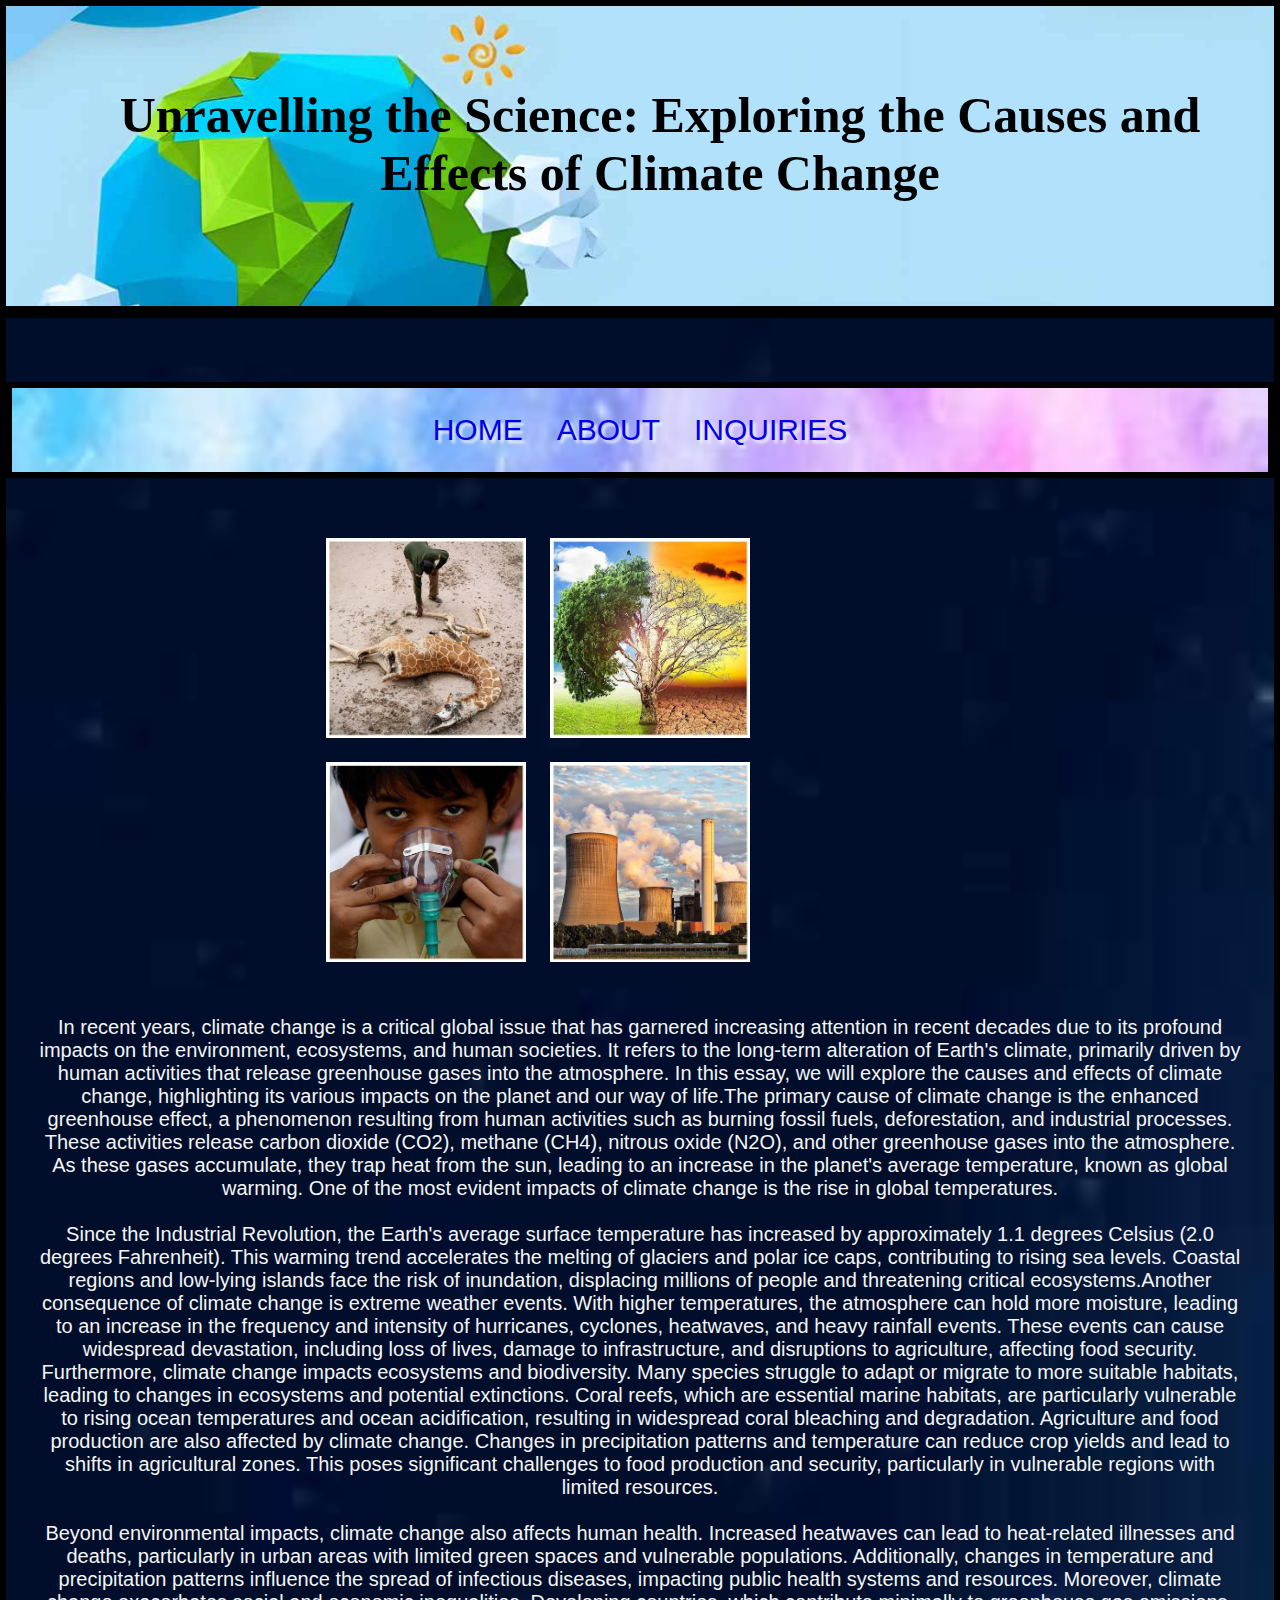
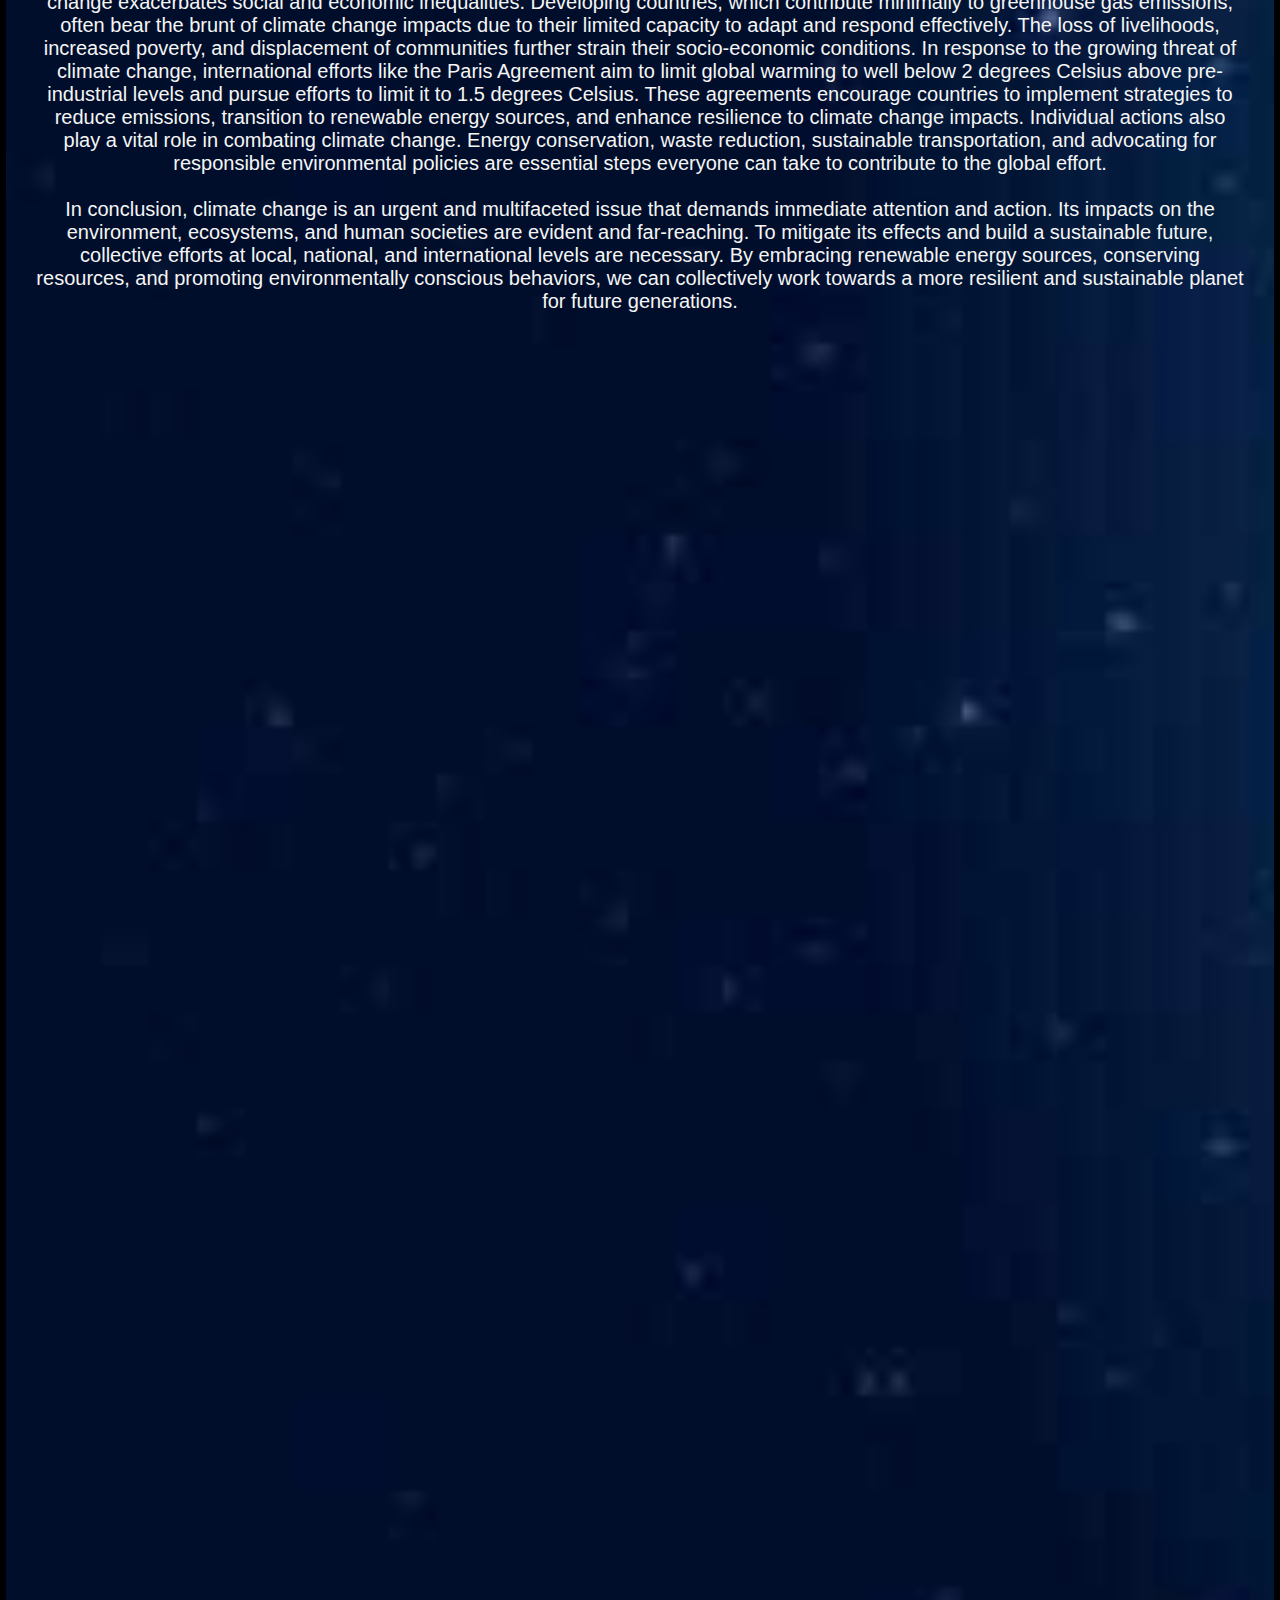
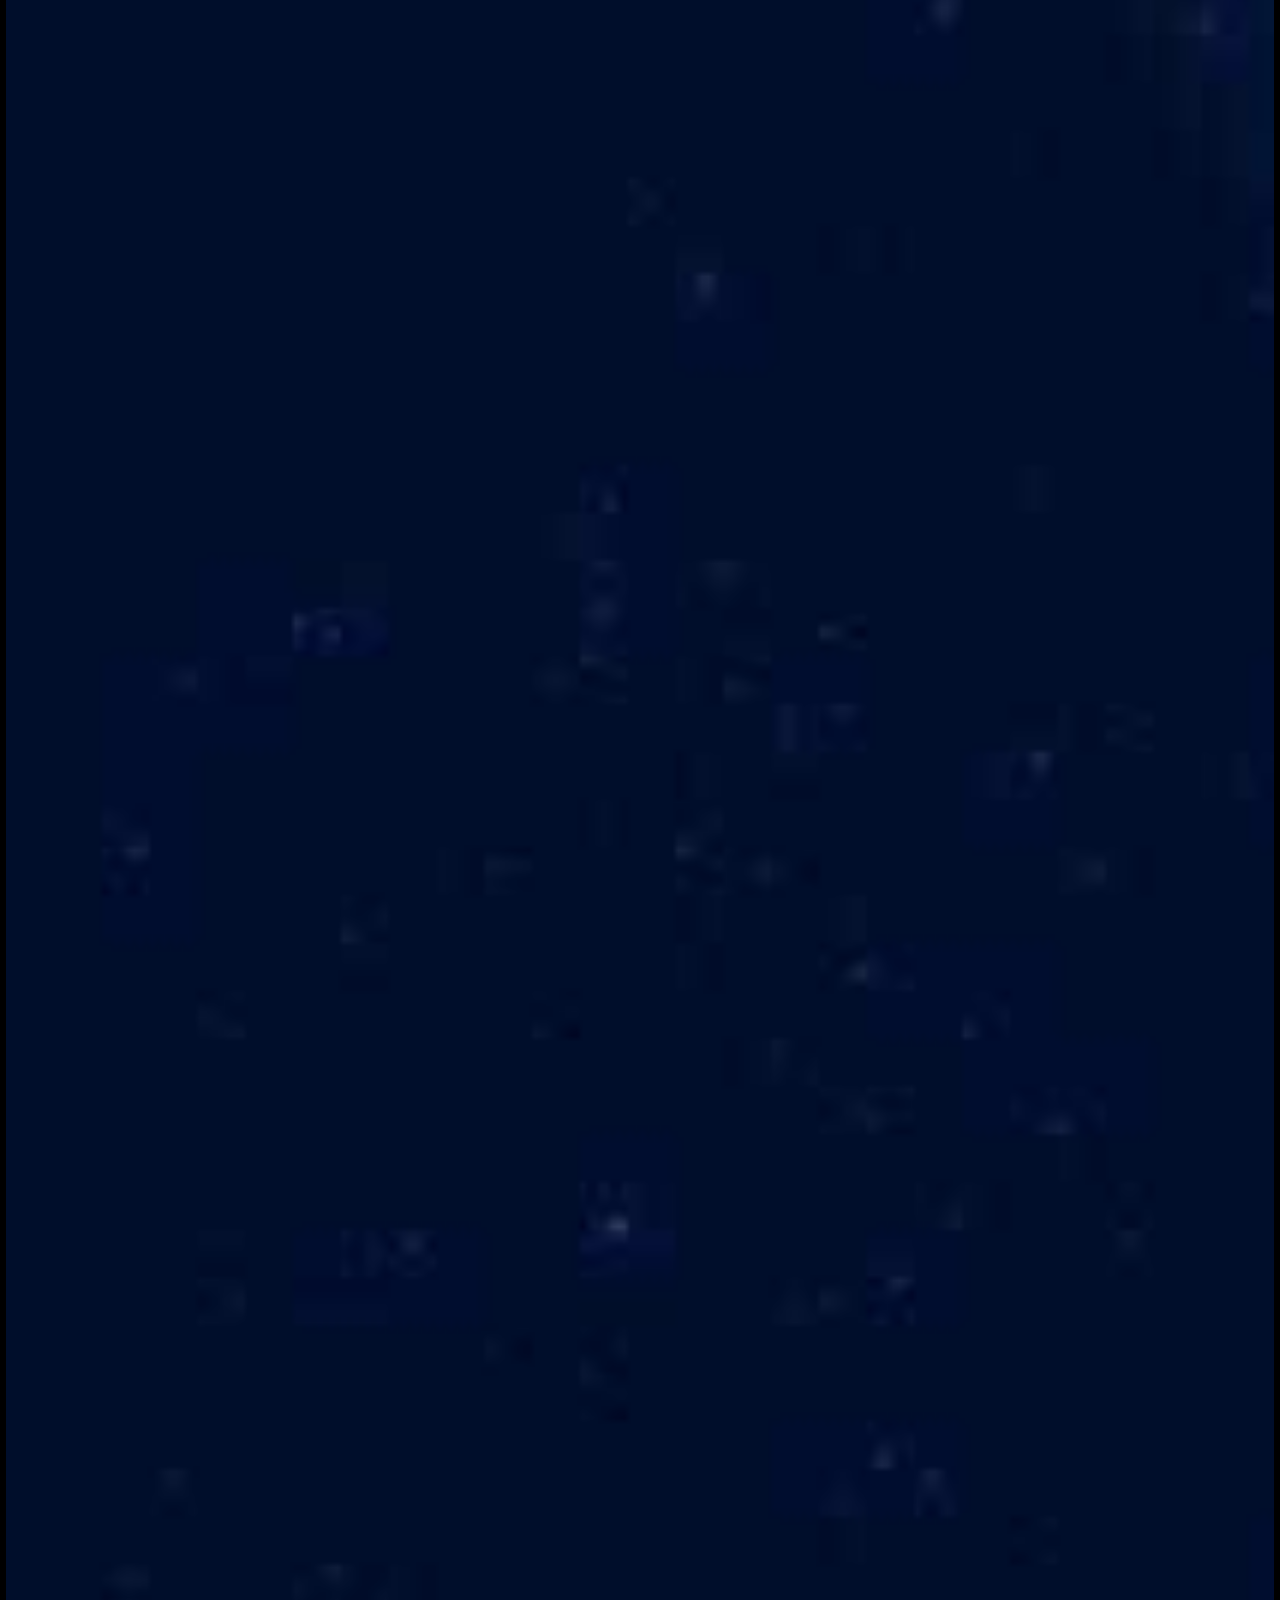
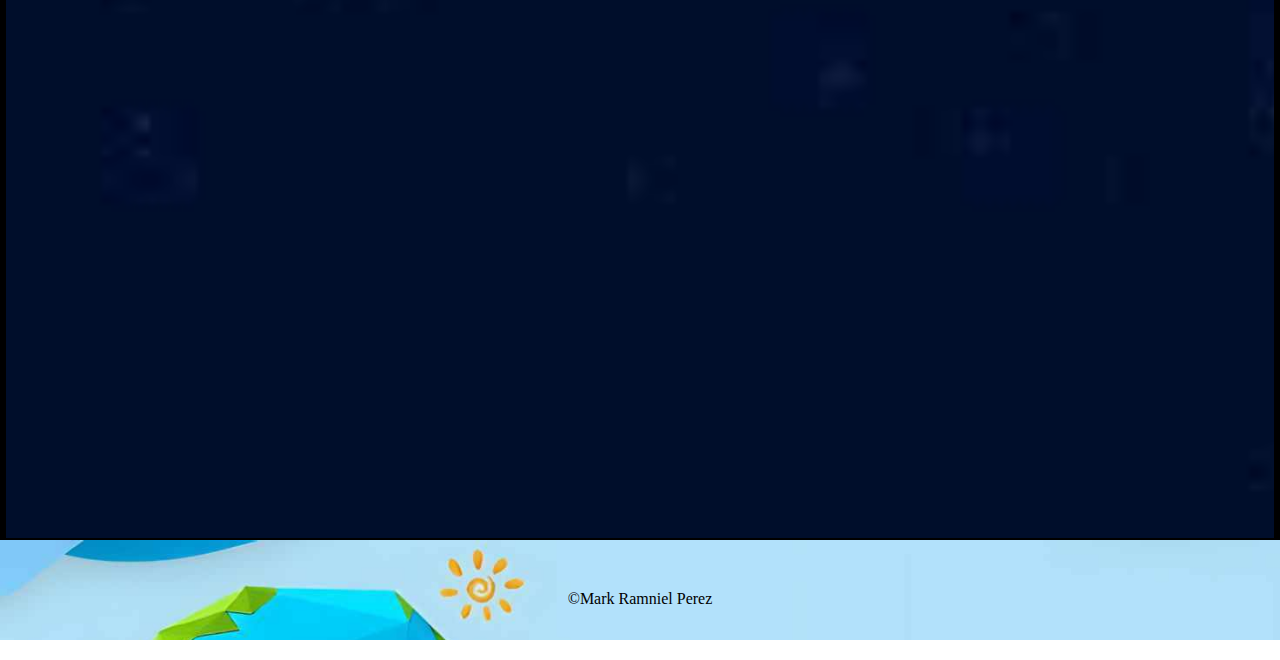
<file: index.html>
<!DOCTYPE html>
<html lang="en">
<head>
    <meta charset="UTF-8">
    <meta http-equiv="X-UA-Compatible" content="IE=edge">
    <meta name="viewport" content="width=device-width, initial-scale=1.0">
    <title>Be An Earth Warrior!</title>
    <link rel="stylesheet" href="styles.css">
    <link rel="icon" href="image/header.jpg">
</head>
<body>
  <nav>
    <h1 class="title">Unravelling the Science: Exploring the Causes and Effects of Climate Change</h1>
    <div class="Hed"><a href="#" class="hed1">HOME</a>
   <a href="#" class="hed1">ABOUT</a>
   <a href="#" class="hed1">INQUIRIES</a>
   </div>
  </nav>
  <main class="main">
    <div>
      <img src="image/animal.jpg" class="img1">
      <img src="image/half.jpg" class="img1">
     </div>
     <div>
      <img src="image/pandemic.jpg" class="img1">
      <img src="image/powerplant.jpg" class="img1">
      </div>
      <div class="tzt">
        <p>In recent years, climate change is a critical global issue that has garnered increasing attention in recent decades due to its profound impacts on the environment, ecosystems, and human societies. It refers to the long-term alteration of Earth's climate, primarily driven by human activities that release greenhouse gases into the atmosphere. In this essay, we will explore the causes and effects of climate change, highlighting its various impacts on the planet and our way of life.The primary cause of climate change is the enhanced greenhouse effect, a phenomenon resulting from human activities such as burning fossil fuels, deforestation, and industrial processes. These activities release carbon dioxide (CO2), methane (CH4), nitrous oxide (N2O), and other greenhouse gases into the atmosphere. As these gases accumulate, they trap heat from the sun, leading to an increase in the planet's average temperature, known as global warming. One of the most evident impacts of climate change is the rise in global temperatures.<br></br> Since the Industrial Revolution, the Earth's average surface temperature has increased by approximately 1.1 degrees Celsius (2.0 degrees Fahrenheit). This warming trend accelerates the melting of glaciers and polar ice caps, contributing to rising sea levels. Coastal regions and low-lying islands face the risk of inundation, displacing millions of people and threatening critical ecosystems.Another consequence of climate change is extreme weather events. With higher temperatures, the atmosphere can hold more moisture, leading to an increase in the frequency and intensity of hurricanes, cyclones, heatwaves, and heavy rainfall events. These events can cause widespread devastation, including loss of lives, damage to infrastructure, and disruptions to agriculture, affecting food security.
Furthermore, climate change impacts ecosystems and biodiversity. Many species struggle to adapt or migrate to more suitable habitats, leading to changes in ecosystems and potential extinctions. Coral reefs, which are essential marine habitats, are particularly vulnerable to rising ocean temperatures and ocean acidification, resulting in widespread coral bleaching and degradation.
Agriculture and food production are also affected by climate change. Changes in precipitation patterns and temperature can reduce crop yields and lead to shifts in agricultural zones. This poses significant challenges to food production and security, particularly in vulnerable regions with limited resources.<br></br>
Beyond environmental impacts, climate change also affects human health. Increased heatwaves can lead to heat-related illnesses and deaths, particularly in urban areas with limited green spaces and vulnerable populations. Additionally, changes in temperature and precipitation patterns influence the spread of infectious diseases, impacting public health systems and resources.
Moreover, climate change exacerbates social and economic inequalities. Developing countries, which contribute minimally to greenhouse gas emissions, often bear the brunt of climate change impacts due to their limited capacity to adapt and respond effectively. The loss of livelihoods, increased poverty, and displacement of communities further strain their socio-economic conditions.
In response to the growing threat of climate change, international efforts like the Paris Agreement aim to limit global warming to well below 2 degrees Celsius above pre-industrial levels and pursue efforts to limit it to 1.5 degrees Celsius. These agreements encourage countries to implement strategies to reduce emissions, transition to renewable energy sources, and enhance resilience to climate change impacts.
Individual actions also play a vital role in combating climate change. Energy conservation, waste reduction, sustainable transportation, and advocating for responsible environmental policies are essential steps everyone can take to contribute to the global effort.<br></br>
In conclusion, climate change is an urgent and multifaceted issue that demands immediate attention and action. Its impacts on the environment, ecosystems, and human societies are evident and far-reaching. To mitigate its effects and build a sustainable future, collective efforts at local, national, and international levels are necessary. By embracing renewable energy sources, conserving resources, and promoting environmentally conscious behaviors, we can collectively work towards a more resilient and sustainable planet for future generations.
    </div>
        </p>
      </div>
  </main>
  <footer>
   <p class="cred">©Mark Ramniel Perez</p>
  </footer>
</body>
</html>
</file>
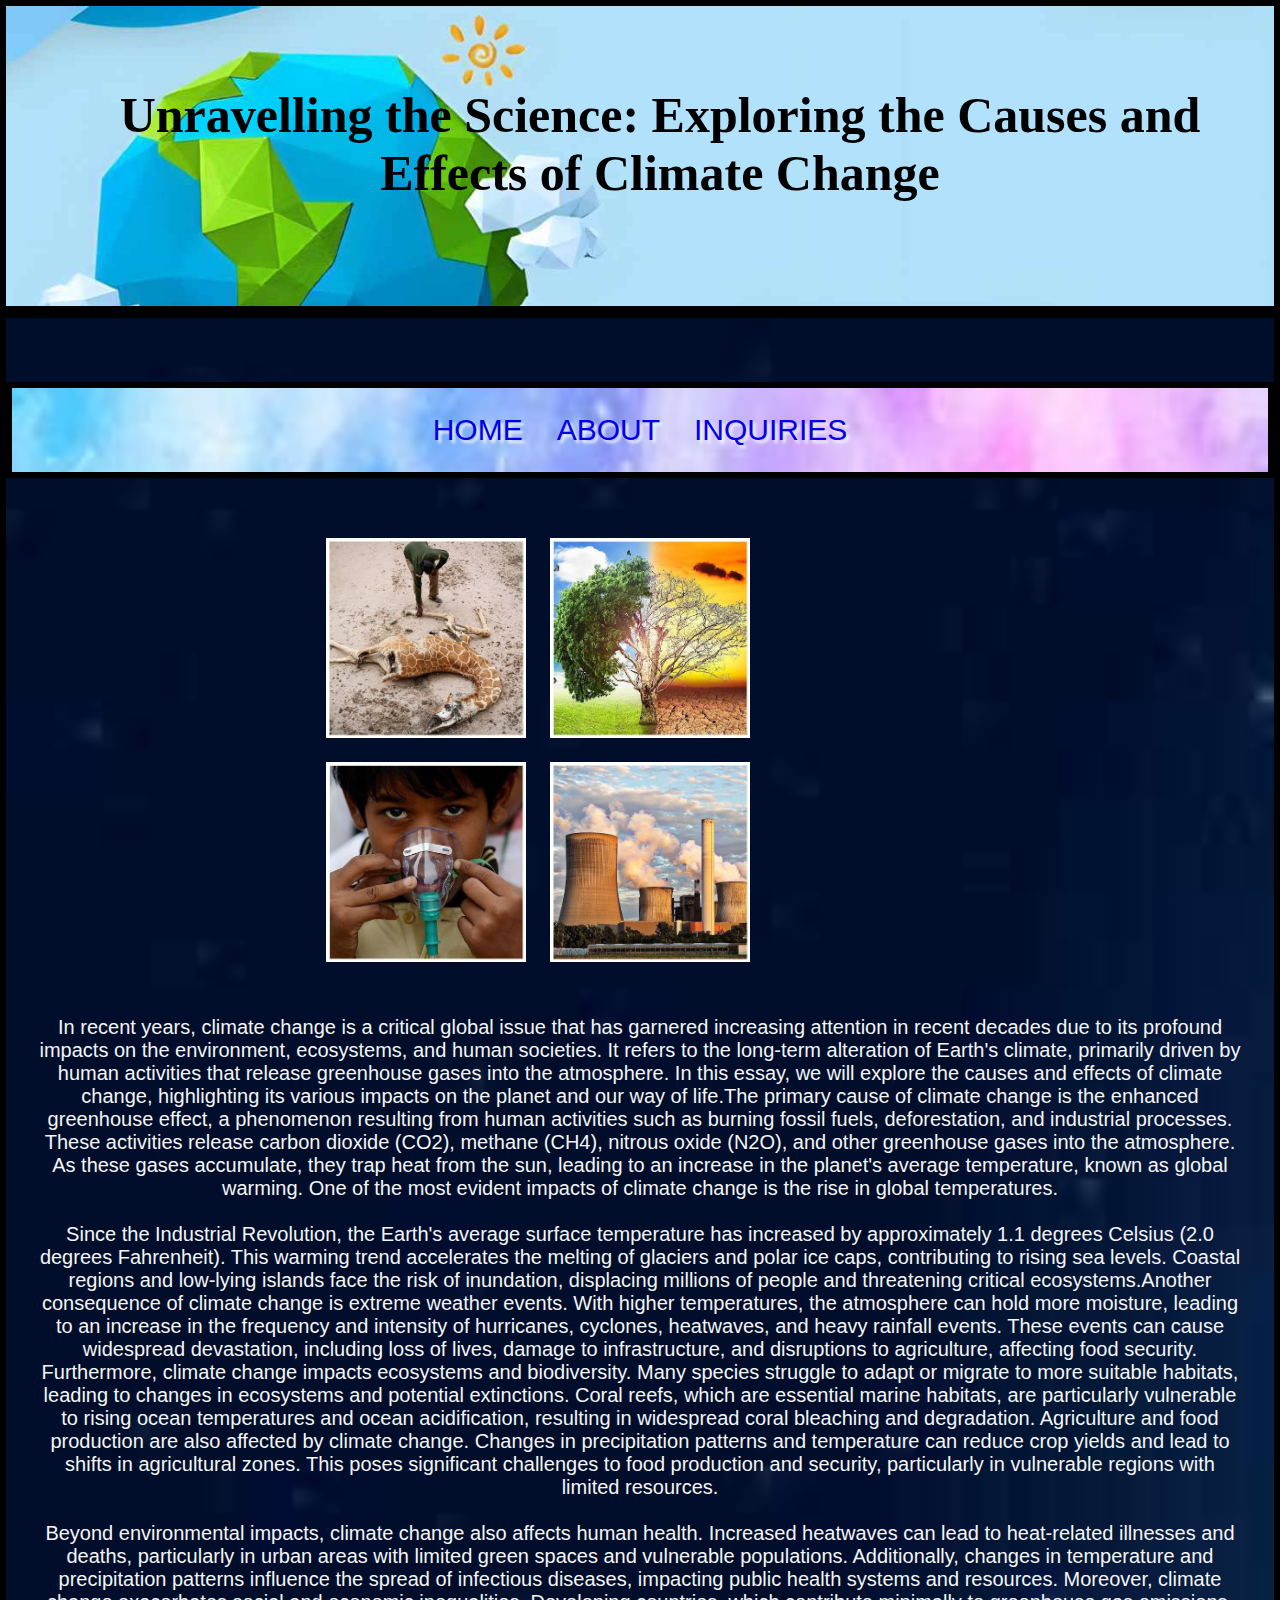
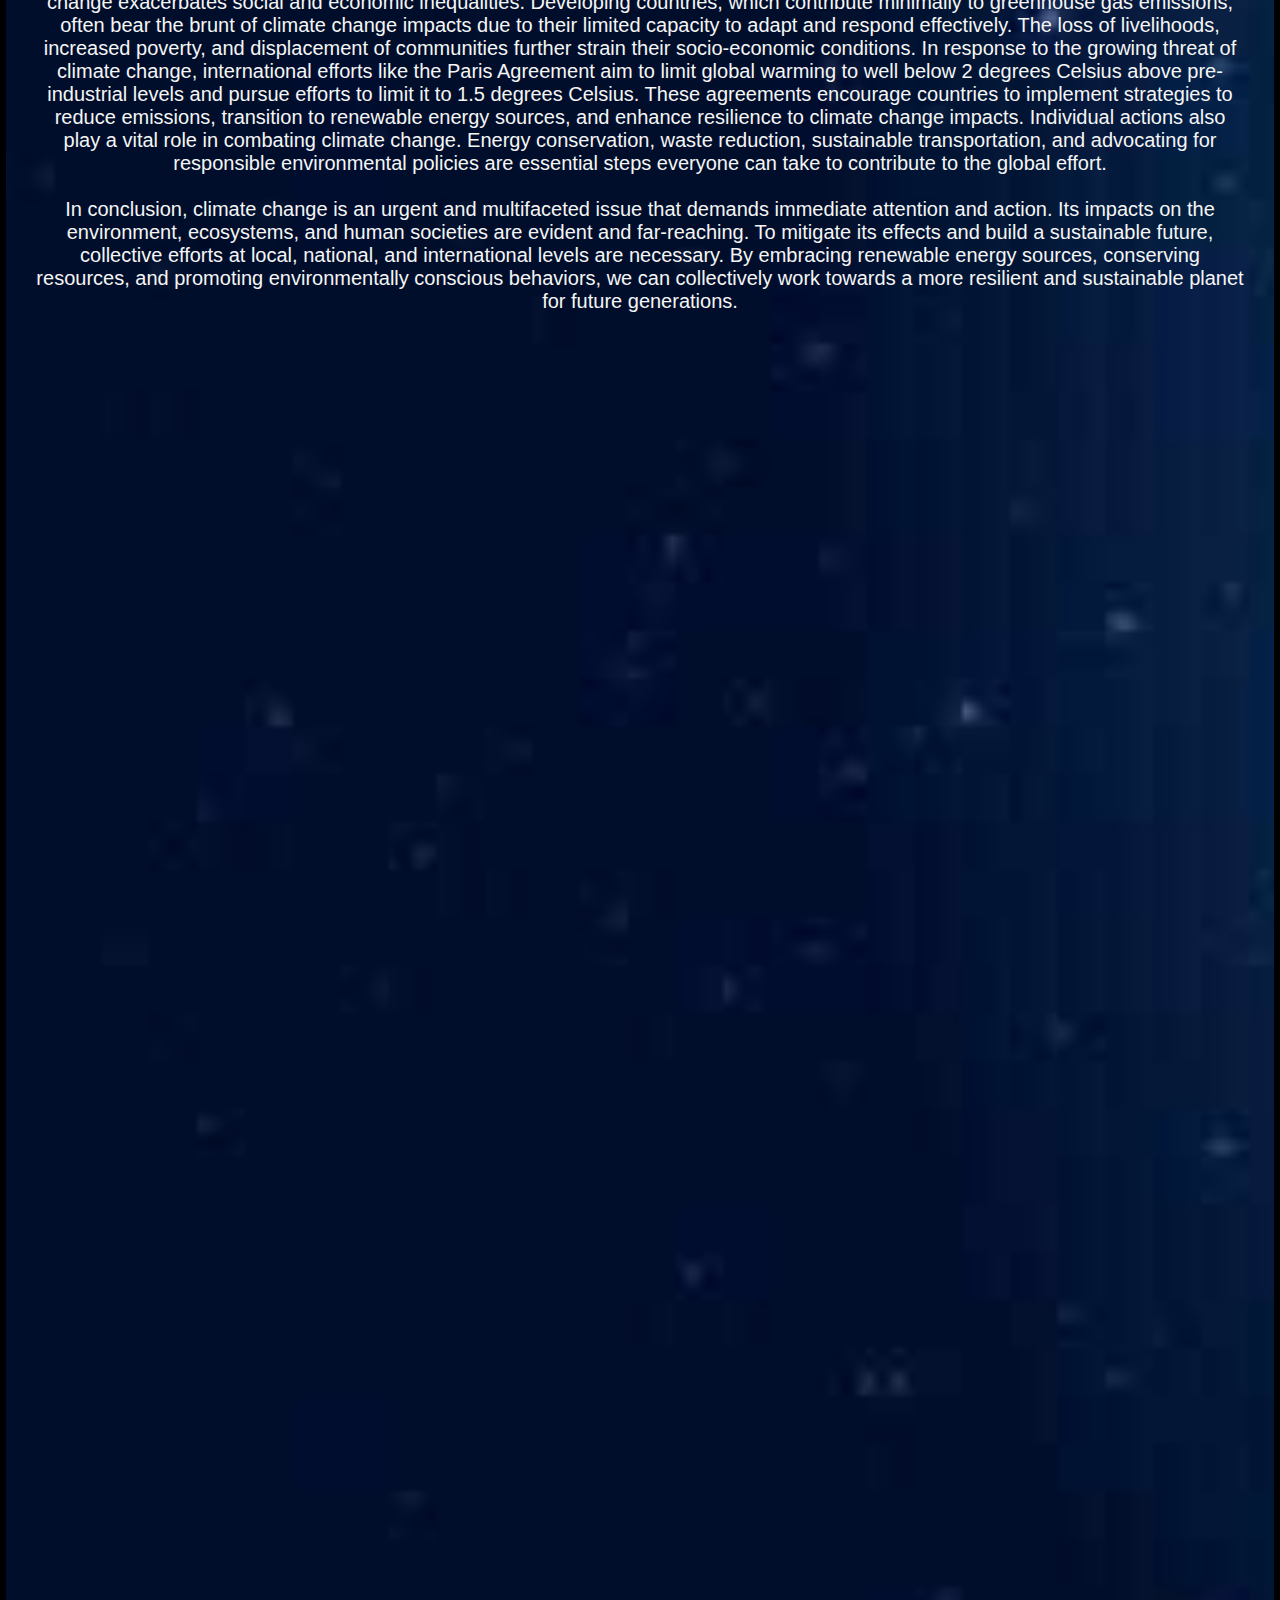
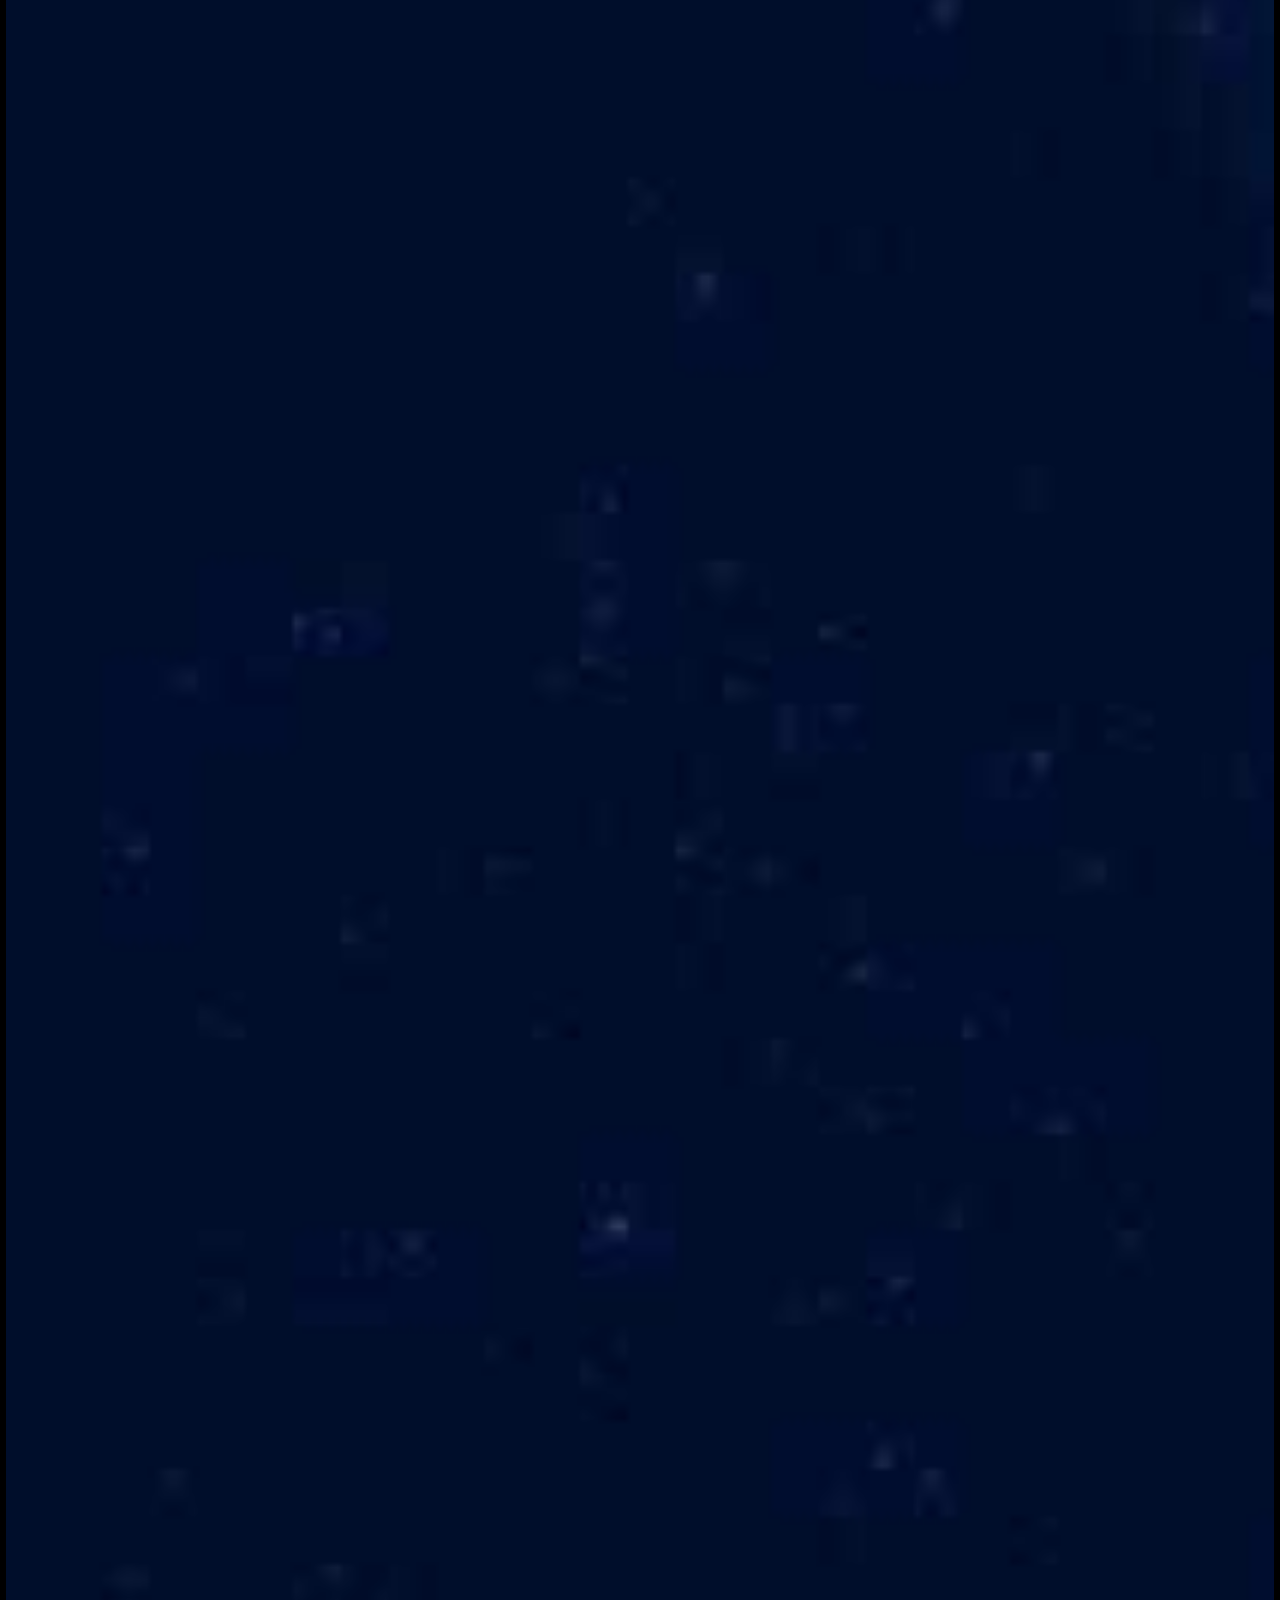
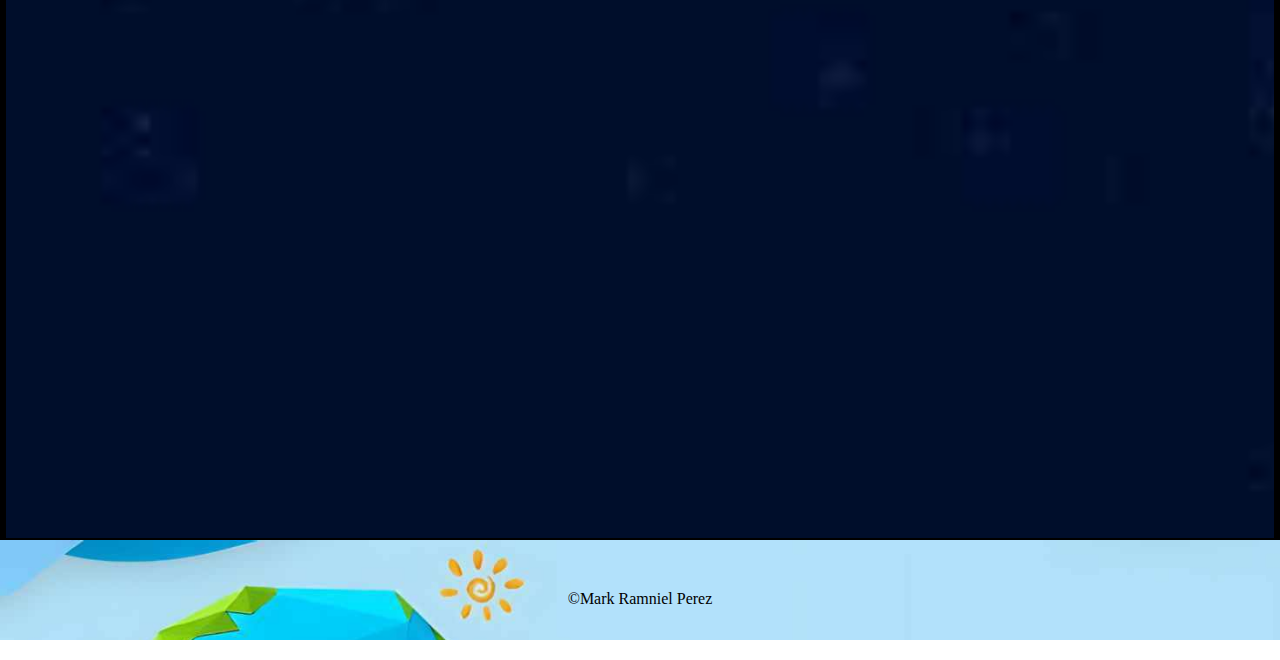
<file: Perez.html>
<!DOCTYPE html>
<html lang="en">
<head>
    <meta charset="UTF-8">
    <meta http-equiv="X-UA-Compatible" content="IE=edge">
    <meta name="viewport" content="width=device-width, initial-scale=1.0">
    <title>Be An Earth Warrior!</title>
    <link rel="stylesheet" href="styles.css">
    <link rel="icon" href="image/header.jpg">
</head>
<body>
  <nav>
    <h1 class="title">Unravelling the Science: Exploring the Causes and Effects of Climate Change</h1>
    <div class="Hed"><a href="#" class="hed1">HOME</a>
   <a href="#" class="hed1">ABOUT</a>
   <a href="#" class="hed1">INQUIRIES</a>
   </div>
  </nav>
  <main class="main">
    <div>
      <img src="image/animal.jpg" class="img1">
      <img src="image/half.jpg" class="img1">
     </div>
     <div>
      <img src="image/pandemic.jpg" class="img1">
      <img src="image/powerplant.jpg" class="img1">
      </div>
      <div class="tzt">
        <p>In recent years, climate change is a critical global issue that has garnered increasing attention in recent decades due to its profound impacts on the environment, ecosystems, and human societies. It refers to the long-term alteration of Earth's climate, primarily driven by human activities that release greenhouse gases into the atmosphere. In this essay, we will explore the causes and effects of climate change, highlighting its various impacts on the planet and our way of life.The primary cause of climate change is the enhanced greenhouse effect, a phenomenon resulting from human activities such as burning fossil fuels, deforestation, and industrial processes. These activities release carbon dioxide (CO2), methane (CH4), nitrous oxide (N2O), and other greenhouse gases into the atmosphere. As these gases accumulate, they trap heat from the sun, leading to an increase in the planet's average temperature, known as global warming. One of the most evident impacts of climate change is the rise in global temperatures.<br></br> Since the Industrial Revolution, the Earth's average surface temperature has increased by approximately 1.1 degrees Celsius (2.0 degrees Fahrenheit). This warming trend accelerates the melting of glaciers and polar ice caps, contributing to rising sea levels. Coastal regions and low-lying islands face the risk of inundation, displacing millions of people and threatening critical ecosystems.Another consequence of climate change is extreme weather events. With higher temperatures, the atmosphere can hold more moisture, leading to an increase in the frequency and intensity of hurricanes, cyclones, heatwaves, and heavy rainfall events. These events can cause widespread devastation, including loss of lives, damage to infrastructure, and disruptions to agriculture, affecting food security.
Furthermore, climate change impacts ecosystems and biodiversity. Many species struggle to adapt or migrate to more suitable habitats, leading to changes in ecosystems and potential extinctions. Coral reefs, which are essential marine habitats, are particularly vulnerable to rising ocean temperatures and ocean acidification, resulting in widespread coral bleaching and degradation.
Agriculture and food production are also affected by climate change. Changes in precipitation patterns and temperature can reduce crop yields and lead to shifts in agricultural zones. This poses significant challenges to food production and security, particularly in vulnerable regions with limited resources.<br></br>
Beyond environmental impacts, climate change also affects human health. Increased heatwaves can lead to heat-related illnesses and deaths, particularly in urban areas with limited green spaces and vulnerable populations. Additionally, changes in temperature and precipitation patterns influence the spread of infectious diseases, impacting public health systems and resources.
Moreover, climate change exacerbates social and economic inequalities. Developing countries, which contribute minimally to greenhouse gas emissions, often bear the brunt of climate change impacts due to their limited capacity to adapt and respond effectively. The loss of livelihoods, increased poverty, and displacement of communities further strain their socio-economic conditions.
In response to the growing threat of climate change, international efforts like the Paris Agreement aim to limit global warming to well below 2 degrees Celsius above pre-industrial levels and pursue efforts to limit it to 1.5 degrees Celsius. These agreements encourage countries to implement strategies to reduce emissions, transition to renewable energy sources, and enhance resilience to climate change impacts.
Individual actions also play a vital role in combating climate change. Energy conservation, waste reduction, sustainable transportation, and advocating for responsible environmental policies are essential steps everyone can take to contribute to the global effort.<br></br>
In conclusion, climate change is an urgent and multifaceted issue that demands immediate attention and action. Its impacts on the environment, ecosystems, and human societies are evident and far-reaching. To mitigate its effects and build a sustainable future, collective efforts at local, national, and international levels are necessary. By embracing renewable energy sources, conserving resources, and promoting environmentally conscious behaviors, we can collectively work towards a more resilient and sustainable planet for future generations.
    </div>
        </p>
      </div>
  </main>
  <footer>
   <p class="cred">©Mark Ramniel Perez</p>
  </footer>
</body>
</html>
</file>
<file: styles.css>
body{
  margin: 0px;
}
nav{
  background-image:url(./image/header.jpg);
  background-repeat: no-repeat;
  background-size: cover;
  height: 300px;
  text-align: center;
  border: 6px solid black;
}
.title{
  color: rgb(0, 0, 0);
  padding: 10px;
  display: inline-block;
  margin: 20px;
  position: relative;
  left: 20px;
  top: 50px;
  font-size: 50px;
}


.Hed{
  background-image:url(./image/sky.jpg);
  background-repeat: no-repeat;
  background-size: cover;
  padding: 10px;
  display: block;
  position: relative;
  top: 200px;
  border: 6px solid black;
}
.hed1{
  padding: 10px;
  margin:5px;
  display: inline-block;
  text-decoration: none;
  font-size: 30px;
  font-family: 'Franklin Gothic Medium', 'Arial Narrow', Arial, sans-serif;
   text-shadow:3px 3px 3px whitesmoke;
}
main{
  height: 5000px;
  background-image:url(./image/bg7.jpg);
  background-repeat: no-repeat;
  background-size: cover;
  padding: 10px;
  border: 6px solid black;
}
.img1{
  margin:10px;
  width: 200px;
  height: 200px;
  display: inline-block;
  position: relative;
  top: 200px;
  left: 300px;
}
.tzt{
  position:relative;
  top: 200px;
  padding: 20px;
  text-align: center;
  text-decoration: none;
  font-size: 20px;
  font-family: 'Franklin Gothic Medium', 'Arial Narrow', Arial, sans-serif;
   color: whitesmoke;
  
}
footer{
  margin-top:0px;
  height: 100px;
  background-image:url(./image/header.jpg);
  background-repeat: no-repeat;
  background-size: cover;
  position: relative;
  top: -20px;
  margin:0px ;
}
.cred{
  color: black;
  position: relative;
  top: 50px;
  text-align: center;
}
@media(max-width:800px){
  .title{
    font-size: 30px;
  }
  nav{
    text-align:left ;
  }
  .Hed{
    top: 150px;
    display: block;
    float: none;
    margin:0px ;
    padding: 0px;
    margin: 0px;
  }
  .hed1{
    display: block;
    margin:0px;
    border: 1px solid black;
    font-weight: bold;
  }
  main{
    height:3500px;
    
    
  }
  .img1{
    left: 50px;
    top: 250px;
  }
}
</file>
